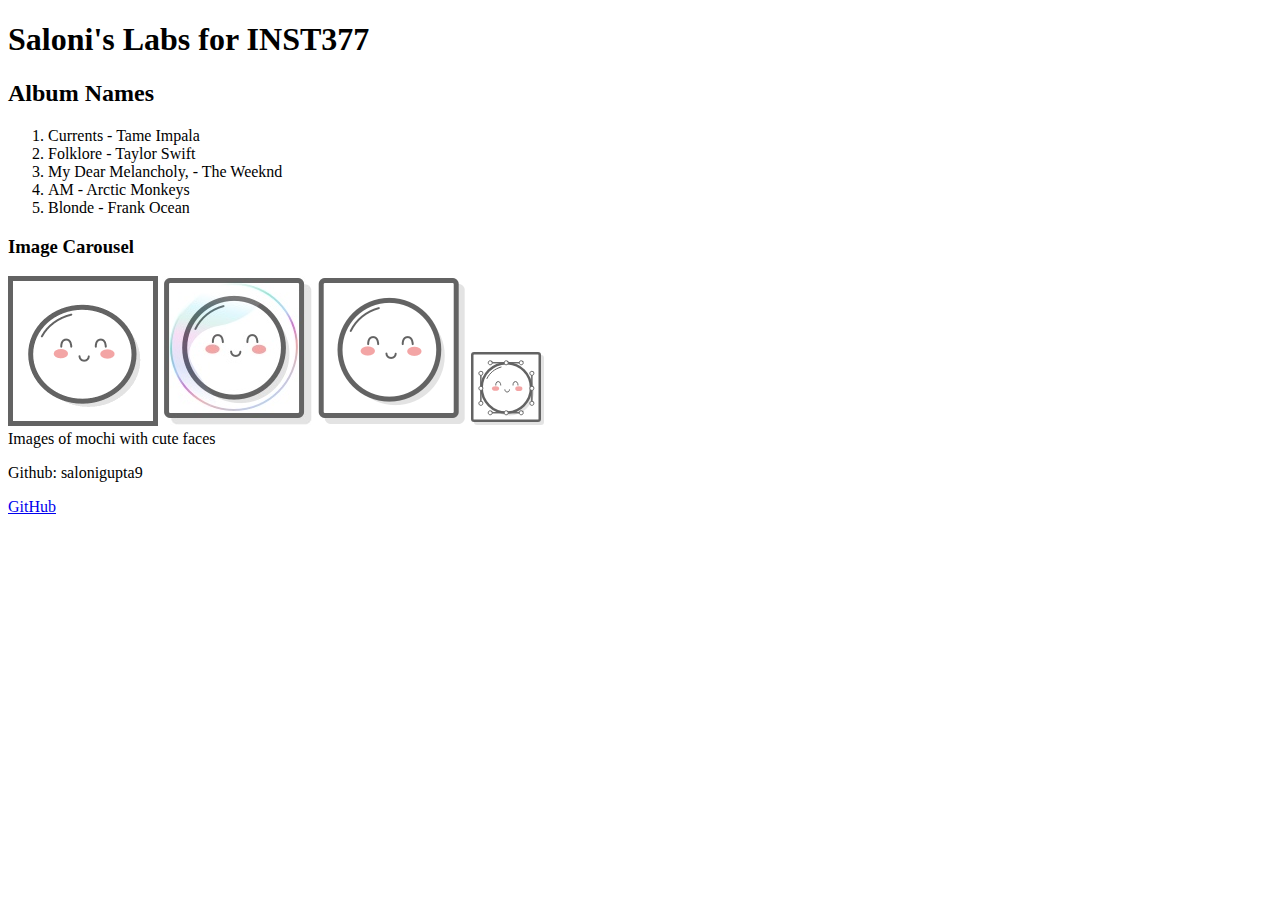
<file: client/lab_1/index.html>
<!DOCTYPE html>
<html lang ="en">
<head>
    <meta charset="UTF-8">
    <meta http-equiv=""X-UA-Compatible content="IE=edge">
    <meta name="viewport" content="width-device-width", initial-scale="1, 0">
    <title >Prof A's Labs</title>


</head>
<body>
  <div> 
    <h1> Saloni's Labs for INST377 </h1>
    <div> 
      <div>
      <h2> Album Names </h2>
      <ol> 
          <li> Currents - Tame Impala </li>
        <li> Folklore - Taylor Swift </li>
        <li> My Dear Melancholy, - The Weeknd </li>
        <li> AM - Arctic Monkeys </li>
        <li> Blonde - Frank Ocean </li>
      </ol>
    </div>
    <h3> Image Carousel </h3>
    <div>
      <img src="images/mochi.gif" alt="Bouncing mochi with a face" />
      <img src="images/mochi.jpg" alt="Mochi in a bubble" />
      <img src ="images/mochi.png" alt="A mochi ball" />
      <img src="images/mochi.svg" alt ="A mochi with arrows" />
    </div>
    <div> Images of mochi with cute faces </div>
  </div>
  <div>
  <p> Github: salonigupta9 </p>
  <a href=" https://salonigupta9.github.io/INST377-Lab-Work/"> GitHub </a>
  </div>

  </div>
</file>
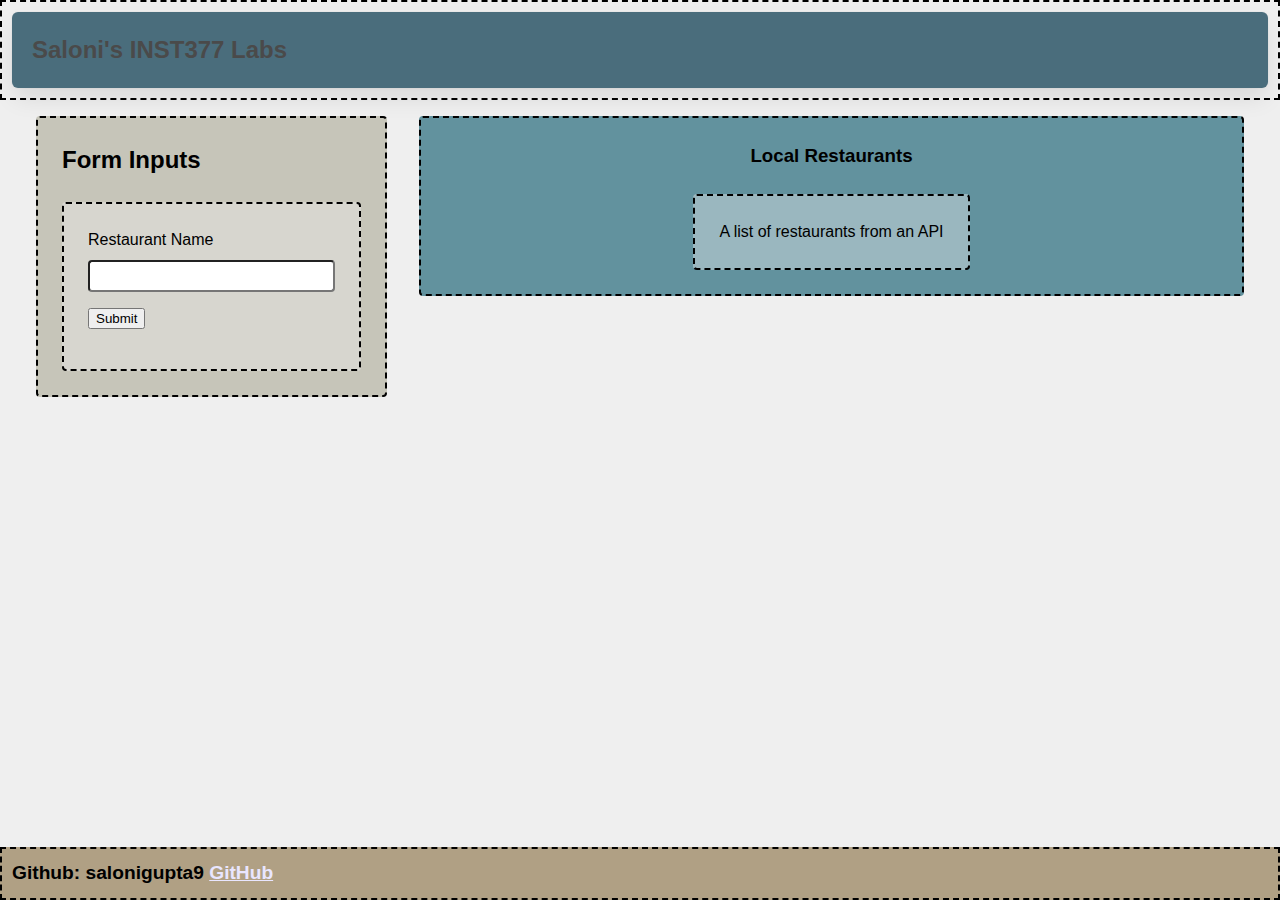
<file: client/lab_4/index.html>
<!-- Bring in your successful HTML/CSS from the Flexbox lab -->
<!-- Try typing 'doc' at the top of this file and pressing "tab" -->
<!-- if your development environment is set up correctly -->
<!-- the Emmett plugin will set this file up for you -->

<!-- Requirements -->
<!-- Your page will need a form in it with an 'action' to /api and a single text field with an id/name of "resto" -->
<!-- If you open /routes/apiRoutes and go to line 38 you will find the server side answer to your request! -->

<!-- This week doesn't have a script.js file in it, because you're focusing on HTML and CSS -->
<html lang="en">
  <head>
    <meta charset="UTF-8" />
    <meta http-equiv="X-UA-Compatible" content="IE=edge" />
    <meta name="viewport" content="width=device-width, initial-scale=1.0" />
    <title>Saloni's Labs for INST377</title>
    <link rel="stylesheet" href="style.css" /> 
    <style>
        .header,
        .footer {
          border: 2px dashed;
          padding: 10px;
        }
      </style>
  </head>
  
  <body>
    <div class="wrapper">
      <header class="header">
        </style>
        <h1>Saloni's INST377 Labs</h1>
      </header>
      <div class="container">
        <div class="left_section box">
          <h2>Form Inputs</h2>
          <div class="box"> Restaurant Name
          <form action="/api">
            <label for="resto"></label>
            <input type="text" name="resto" id="resto" />
            <button type="submit">Submit</button>
          </form>
          </div>
        </div>
        <div class="right_section box">
          <h3>Local Restaurants</h3>
          <div class="box"> 
          <div class="restaurant_list">A list of restaurants from an API</div>
          </div>
        </div>
      </div>
      <footer class="footer">
        Github: salonigupta9 <a href="https://github.com/salonigupta9"> GitHub </a>
    </footer>
    </div>
  </body>
      
</html>
</file>
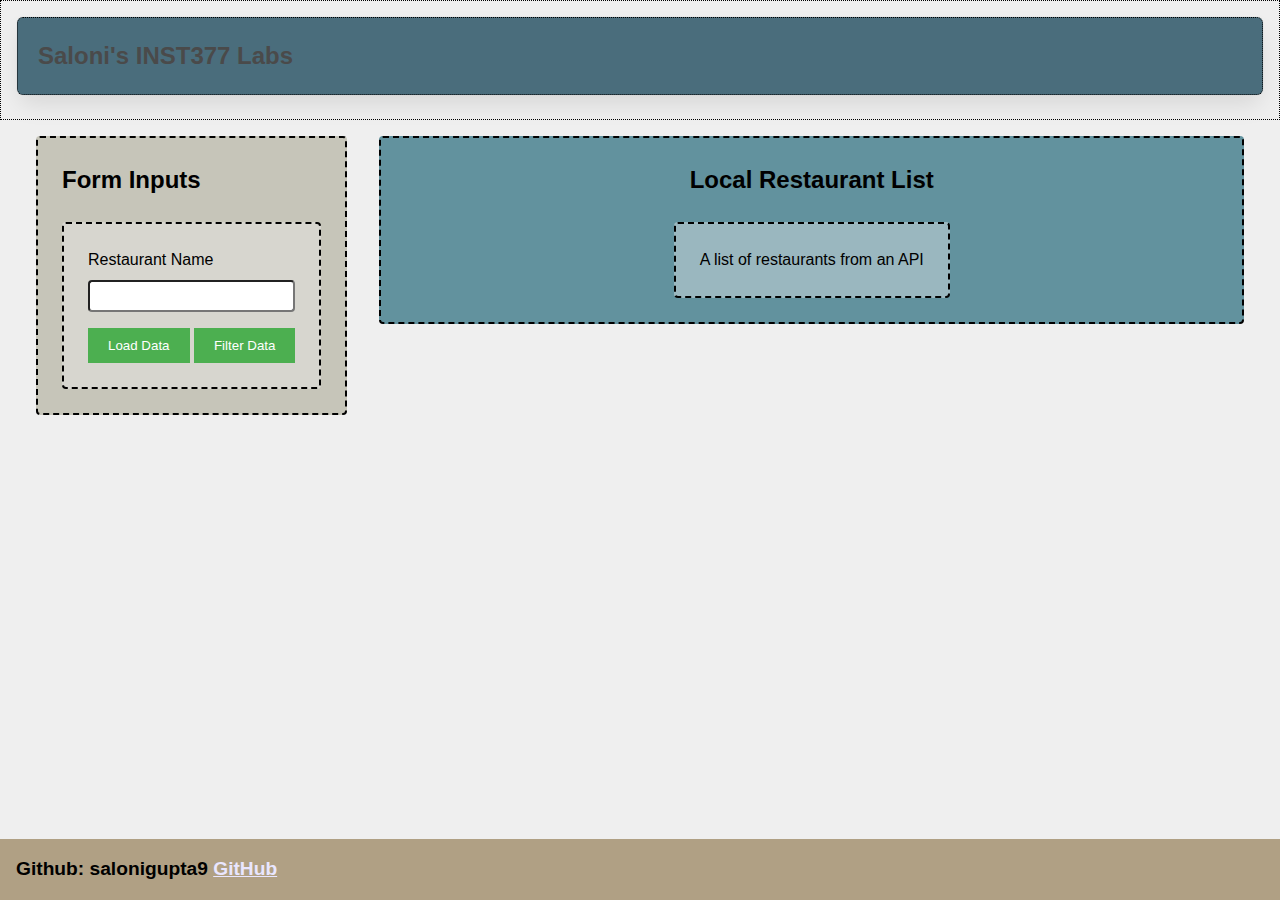
<file: client/lab_5/index.html>
<!-- Bring in your successful HTML/CSS from the Flexbox lab -->
<!-- Your page will need a form in it, but that form will not need an action
    You will need to add the attribute "name" to your input
    with a value of 'resto'

    You will need to hook your script.js to this file for the midterm to work
    you will need a "filter" button with a type of "button" and a
    "load data" button with a type of "submit" on it
-->
<html lang="en">
  <head>
    <meta charset="UTF-8" />
    <meta http-equiv="X-UA-Compatible" content="IE=edge" />
    <meta name="viewport" content="width=device-width, initial-scale=1.0" />
    <title>Saloni's Labs for INST377</title>
    <link rel="stylesheet" href="style.css" />
  </head>

  <body>
    <div class="wrapper">
      <header class="header"><h1>Saloni's INST377 Labs</h1></header>
      <div class="container"> 
        <div class="left_section box">
          <h2>Form Inputs</h2>
          <form
            action="https://data.princegeorgescountymd.gov/resource/umjn-t2iz.json"
            class="box main_form"
          >
            <div>
              <label for="resto">Restaurant Name</label>
              <input type="text" id="resto" name="resto" />
            </div>
            <button type="submit">Load Data</button>
            <button type="button" class="filter_button">Filter Data</button>
          </form>
        </div>
        <div class="right_section box">
          <h2>Local Restaurant List</h2>
          <div class="box" id="restaurant_list">
            A list of restaurants from an API
          </div>
        </div>
      </div>
      <footer class="footer">
        Github: salonigupta9
        <a href="https://github.com/salonigupta9"> GitHub </a>
      </footer>
    </div>
    <script src="./script.js"></script>
  </body>
</html>
</file>
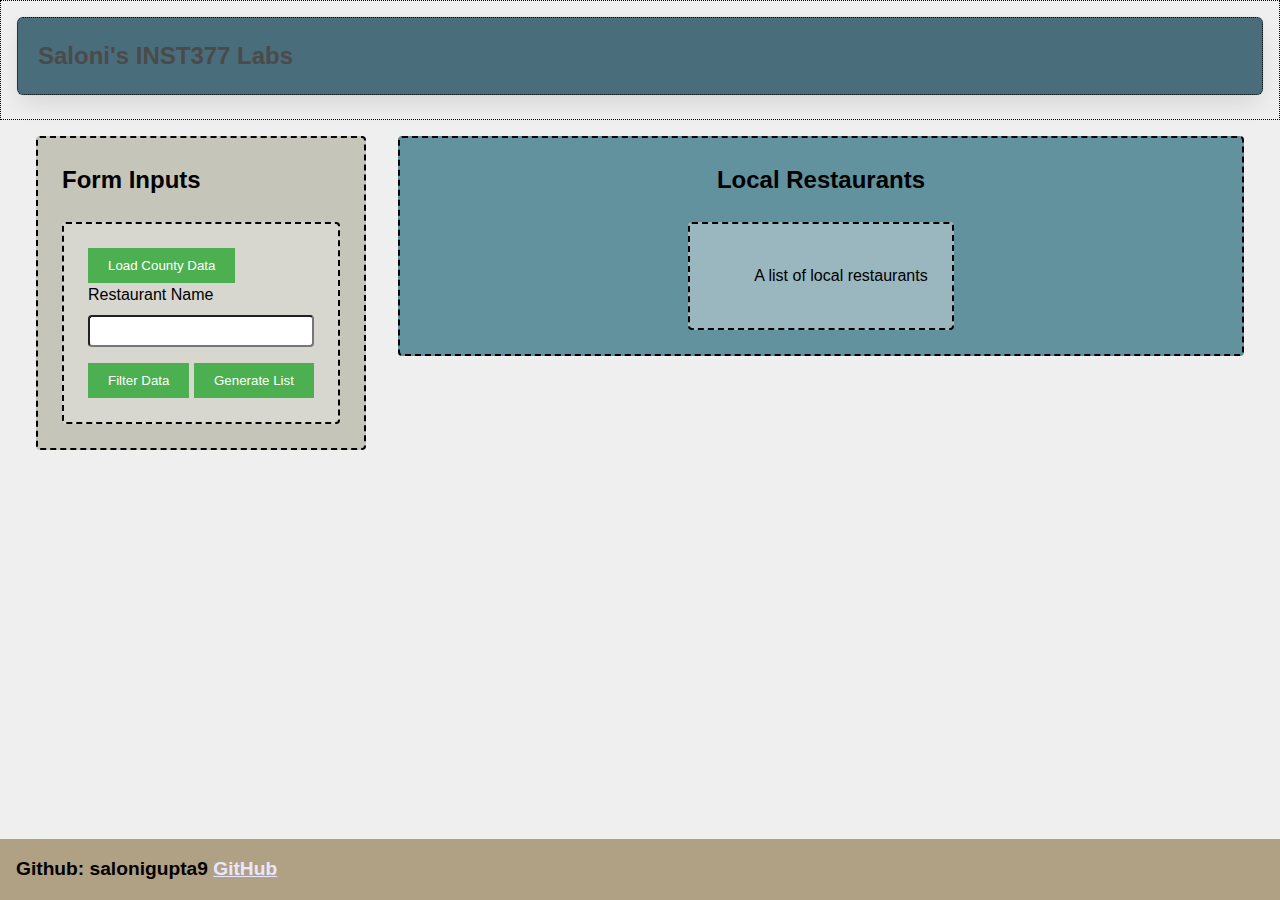
<file: client/lab_6/index.html>
<html lang="en">
<head>
    <meta charset="UTF-8">
    <meta http-equiv="X-UA-Compatible" content="IE=edge">
    <meta name="viewport" content="width=device-width, initial-scale=1.0">
    <title>Erika Loc's Labs</title>
    <link rel="stylesheet" href="style.css">
</head>
<body>
    <div class="wrapper">
        <header class="header">
            <h1>Saloni's INST377 Labs</h1>
        </header>
        <div class="container">
            <div class="left_section box">
                <h2>Form Inputs</h2>
                <form action= 'https://data.princegeorgescountymd.gov/resource/umjn-t2iz.json' class="box main_form">
                <button type="button" id="data_load">Load County Data</button>
                <div>
                    <label for="resto">Restaurant Name</label>
                    <input type="text" id="resto" name="resto"/>
                </div>
                    <button type="button" id="filter">Filter Data</button>
                    <button type="button" id="generate">Generate List</button>
                </form>
            </div>
            <div class="right_section box">
                <h2>Local Restaurants</h2>
                <div class="box">
                <ol id="restaurant_list">
                    A list of local restaurants
                </ol>
                <div class="lds-ellipsis" id='data_load_animation'><div></div><div></div><div></div><div></div></div>
                </div>
            </div>
        </div>
        <footer class="footer">
          Github: salonigupta9
          <a href="https://github.com/salonigupta9"> GitHub </a>
        </footer>
  </div>
  <script src="./script.js"></script>
</body>
</html>

<!--
    This is how to build the CSS-only load animation from loading.io    
    <div class="lds-ellipsis"><div></div><div></div><div></div><div></div></div>
    This is helpful for showing your client-side users when data is loading,
    since there's otherwise no sign your app is thinking about something!
    Try placing it at the same level in your element tree as your Submit button
-->
</file>
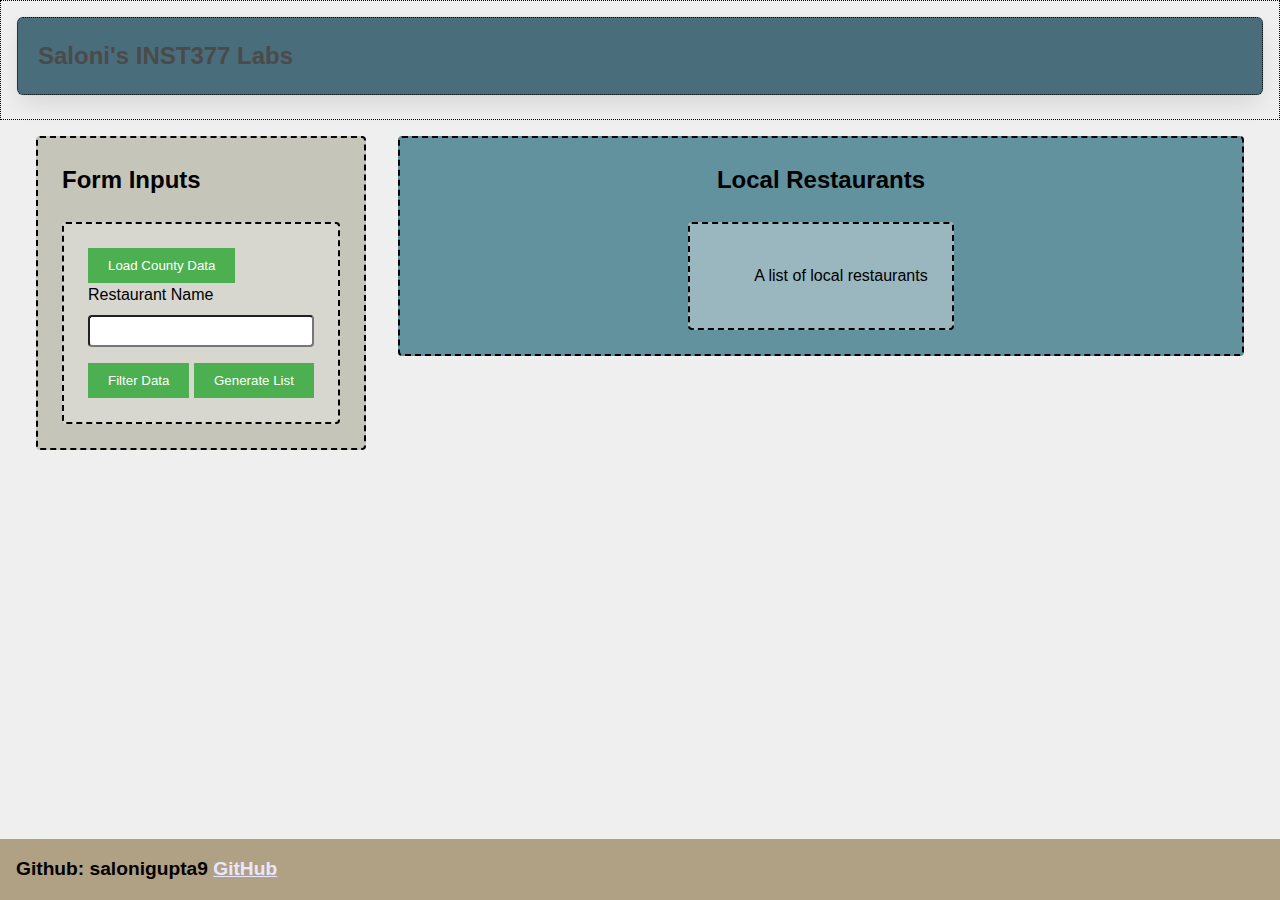
<file: client/lab_7/index.html>
<html lang="en">
<head>
    <meta charset="UTF-8">
    <meta http-equiv="X-UA-Compatible" content="IE=edge">
    <meta name="viewport" content="width=device-width, initial-scale=1.0">
    <title>Saloni's Labs</title>
    <link rel="stylesheet" href="style.css">
</head>
<body>
    <div class="wrapper">
        <header class="header">
            <h1>Saloni's INST377 Labs</h1>
        </header>
        <div class="container">
            <div class="left_section box">
                <h2>Form Inputs</h2>
                <form action= 'https://data.princegeorgescountymd.gov/resource/umjn-t2iz.json' class="box main_form">
                <button type="button" id="data_load">Load County Data</button>
                <div>
                    <label for="resto">Restaurant Name</label>
                    <input type="text" id="resto" name="resto"/>
                </div>
                    <button type="button" id="filter">Filter Data</button>
                    <button type="button" id="generate">Generate List</button>
                </form>
            </div>
            <div class="right_section box">
                <h2>Local Restaurants</h2>
                <div class="box">
                <ol id="restaurant_list">
                    A list of local restaurants
                </ol>
                <div class="lds-ellipsis" id='data_load_animation'><div></div><div></div><div></div><div></div></div>
                </div>
            </div>
        </div>
        <footer class="footer">
            Github: salonigupta9
            <a href="https://github.com/salonigupta9"> GitHub </a>
        </footer>
  </div>
  <script src="./script.js"></script>
</body>
</html>

<!--
    This is how to build the CSS-only load animation from loading.io    
    <div class="lds-ellipsis"><div></div><div></div><div></div><div></div></div>

    This is helpful for showing your client-side users when data is loading,
    since there's otherwise no sign your app is thinking about something!

    Try placing it at the same level in your element tree as your Submit button
-->
</file>
<file: client/lab_4/style.css>
* {
  box-sizing: border-box;
}

/* 
  These rules apply to actual HTML elements with no labelling!
  So: they style the tags directly
*/

html {
  background-color: #fff;
  font-size: 16px;
  min-width: 300px;
  overflow-x: hidden;
  overflow-y: scroll;

  /* these are specific to different browsers */
  -moz-osx-font-smoothing: grayscale;
  -webkit-font-smoothing: antialiased;
  text-rendering: optimizeLegibility;
  -webkit-text-size-adjust: 100%;
  -moz-text-size-adjust: 100%;
  text-size-adjust: 100%;
}

body {
  margin: 0;
  padding: 0;

  font-family: ‘Segoe UI’, Candara, ‘Bitstream Vera Sans’, ‘DejaVu Sans’, ‘Bitsream Vera Sans’, ‘Trebuchet MS’, Verdana, ‘Verdana Ref’, sans-serif;
  font-weight: 400;
  line-height: 1.5;
  background-color: rgb(239, 239, 239);
}


a {
  display: inline-block;
  text-decoration: none;
}

h2, h3 {
  margin:0;
  padding:0;
  padding-bottom:1.5rem;
}

form {
  accent-color: hsla(120, 100%, 50%, 0.482);
}

/*
  - These styles use 'class names'
  - You can apply them by using the 'class' attribute on your HTML
  - like this: <div class="wrapper">
  - note that the period vanishes there!
*/


.wrapper {
  min-height: 100vh;
  display: flex;
  flex-direction: column;
  margin: 0;
  flex: 1;
}

.container {
  margin: 0 20px;
  display: flex;
  justify-content: space-evenly;
  align-items: start;
  flex:1;
}

.header {
  padding-top: 1rem;
  padding-left: 1rem;
  padding-right: 1rem;
  padding-bottom: 1.5rem;
}


/*
  This rule implies that the H1 tag lives within another HTML tag
  It "inherits" some rules from the above
  Those rules won't apply to an h1 that's outside a block with the class of 'header'
*/

.header h1 {
  display: block;
  /* this will push other blocks out of the way */

  /* colors */
  background-color: #4A6D7C;
  color: #4a4a4a;

  /* shapes */
  border-radius: 6px;
  font-size: 1.5rem;
  padding: 1.25rem;
  margin:0; /* removing the margin on h1 tags means the header pins to the top if we move */


  /* box-shadows are fancy */
  box-shadow: 0 0.5em 1em -0.125em rgb(10 10 10 / 10%), 0 0 0 1px rgb(10 10 10 / 2%);
}


/*
  Rules can be combined on a block to apply the 'cascade' in order
  So you can use two classnames in a single class attribute
  like: <div class="box section">

  Rules may combine in unexpected ways - remember that the LAST thing written in this file will have "priority"
  And will be what displays in your client
*/

.box {
  background-color: #efefef66;
  border: 2px dashed;
  border-radius: 4px;

  width: fit-content;
  height:fit-content;
  padding: 1.5rem;
  margin: 0 auto;
}

.left_section {
  background-color: #C6C5B9;
  flex: 0 1 auto;
  margin: 1rem;
  padding: 1.5rem;
}

.right_section {
  background-color: #62929E;
  flex: 1 2 auto;
  margin: 1rem;
  align-items: center;
  display: flex;
  flex-flow: column;
}

/*
  This block is actually dependent on the "container" block having a flex set on it
  and the "wrapper" block displaying as a flex column with a "vertical height" (vh) of 100.
  That serves to cram the footer to the bottom of the page.
*/

.footer {
  flex-shrink: 0;
  padding: 1rem;
  background-color: #B0A084;
  font-size: 1.2rem;
  font-weight: 600;
}

.footer a {
  color: #E9E6FF;
  text-decoration: underline;
}

/*
  This is an example of a 'pseudoclass'
  In this instance, it says what to do if a mouse hovers over a link
  This is pretty desktop-specific, since there's no hover function on touchscreens
*/
.footer a:hover {
  /* Hue, saturation, luminosity, alpha */
  background-color: #475657;
  /* red, green, blue, alpha */
  color: rgb(246, 169, 93);
  text-decoration: none;
}

.subtitle {
  color: rgba(0, 0, 0, 0.8);
  margin: 0px;
  margin-bottom: 5px;
}


/* Deploy this with images as direct "children" and the images should pop into shape */
.grid {
  display: flex;
  justify-content: space-evenly;
  flex-flow: wrap;
  width: 350px;
  height: 350px;
  margin: 0 auto;
}

.grid img {
  width: 150px;
  height: 150px;
}


/* Carousel */
div.carousel {
  max-width: 300px;
  overflow: hidden;
  text-align: center;
  display: flex;
  flex-direction: row;
  align-items: center;
  justify-content: space-between;
  margin: 0 auto;
  margin-bottom: 1rem;
}

.carousel .slides {
  display: flex;
  overflow-x: auto;
  scroll-snap-type: x mandatory;
  scroll-behavior: smooth;
  -webkit-overflow-scrolling: touch;
}

/* .carousel_item, */
.hidden {
  display: none;
}

.visible {
  display: block;
}

.carousel_item img {
  /* 
    Setting width, rather than max-width or min-width,
    means annoying pop-ins won't happen
    but it also means you need to format your images to be compatible
    or they will stretch weird

    - try a tall one and see what happens
    - change the height on a fixed image size and see what happens
    - now make sure that images are _always_ square
    - ... there's a reason crop tools are popular in image editors
   */
  width: 150px; 
}

.prev,
.next {
  border: none;
  margin: 2px;
  text-align: center;
  border-radius: 5px;
  font-weight: bold;
  height: 45px;
  padding: 10px;
  line-height: 0; /* This centers a button's text! */
  border: 2px solid rgb(99,99,99); /* shorthand for how to do a border */
}

.prev:focus,
.next:focus {
  margin: 0;
  /* Pick a good border colour and check out how it works with your buttons */
}

.prev:hover,
.next:hover {
  /* Pick a good background colour for your hover pseudoclass */
}

/*
Form Styles
*/

form input {
    /* This is a hack to make sure our boxes line up with one another nicely */
    width: 100%;
    width: -moz-available;          /* WebKit-based browsers will ignore this. */
    width: -webkit-fill-available;  /* Mozilla-based browsers will ignore this. */
    width: fill-available;

    /* here we are setting white space correctly */
    margin-bottom: 1rem;
    height: 2rem;
    border-radius: 4px;
  }

  form label {
    width: 100%;
    width: -moz-available;          /* WebKit-based browsers will ignore this. */
    width: -webkit-fill-available;  /* Mozilla-based browsers will ignore this. */
    width: fill-available;
    align-items: flex-start;

    display: block; /* this turns the label text into a box we can set margins on */
    margin-bottom: 0.5rem;
  }

/* How To Write A Media Query For Small Screens */

@media only screen and (max-width: 736px){
    /* Rules in here will only apply when a screen is the correct size */
    /* check it out by using your developer tools to shrink your screen-size */
    .container {
      background-color: #73683B;
      justify-content: center;
      align-items: center;
      flex-direction: column;

    }
}
</file>
<file: client/lab_5/style.css>
/* CSS instructions for Lab 5 */
/* Bring in your successful CSS from week 4 */
/*
    Add a flexbox class that will keep two buttons nicely styled next to one another
    under your HTML form and input field
 */
 * {
    box-sizing: border-box;
  }
  .form-wrapper {
    display: flex;
    flex-direction: column;
    align-items: center;
  }
  
  .button-wrapper {
    display: flex;
    justify-content: space-between;
    width: 100%;
    max-width: 300px;
  }
  
  button {
    padding: 10px 20px;
    border: none;
    background-color: #4CAF50;
    color: white;
    cursor: pointer;
  }
  
  button:hover {
    background-color: #3e8e41;
  }
  
  /* 
    These rules apply to actual HTML elements with no labelling!
    So: they style the tags directly
  */
  
  html {
    background-color: #fff;
    font-size: 16px;
    min-width: 300px;
    overflow-x: hidden;
    overflow-y: scroll;
  
    /* these are specific to different browsers */
    -moz-osx-font-smoothing: grayscale;
    -webkit-font-smoothing: antialiased;
    text-rendering: optimizeLegibility;
    -webkit-text-size-adjust: 100%;
    -moz-text-size-adjust: 100%;
    text-size-adjust: 100%;
  }
  
  body {
    margin: 0;
    padding: 0;
  
    font-family: ‘Segoe UI’, Candara, ‘Bitstream Vera Sans’, ‘DejaVu Sans’, ‘Bitsream Vera Sans’, ‘Trebuchet MS’, Verdana, ‘Verdana Ref’, sans-serif;
    font-weight: 400;
    line-height: 1.5;
    background-color: rgb(239, 239, 239);
  }
  
  
  a {
    display: inline-block;
    text-decoration: none;
  }
  
  h2, h3 {
    margin:0;
    padding:0;
    padding-bottom:1.5rem;
  }
  
  form {
    accent-color: hsla(120, 100%, 50%, 0.482);
  }
  
  /*
    - These styles use 'class names'
    - You can apply them by using the 'class' attribute on your HTML
    - like this: <div class="wrapper">
    - note that the period vanishes there!
  */
  
  
  .wrapper {
    min-height: 100vh;
    display: flex;
    flex-direction: column;
    margin: 0;
    flex: 1;
  }
  
  .container {
    margin: 0 20px;
    display: flex;
    justify-content: space-evenly;
    align-items: start;
    flex:1;
  }
  
  .header {
    padding-top: 1rem;
    padding-left: 1rem;
    padding-right: 1rem;
    padding-bottom: 1.5rem;
    border: 1px dotted black;
  }
  
  
  /*
    This rule implies that the H1 tag lives within another HTML tag
    It "inherits" some rules from the above
    Those rules won't apply to an h1 that's outside a block with the class of 'header'
  */
  
  .header h1 {
    display: block;
    /* this will push other blocks out of the way */
  
    /* colors */
    background-color: #4A6D7C;
    color: #4a4a4a;

  
    /* shapes */
    border-radius: 6px;
    font-size: 1.5rem;
    padding: 1.25rem;
    margin:0; /* removing the margin on h1 tags means the header pins to the top if we move */
  
  
    /* box-shadows are fancy */
    box-shadow: 0 0.5em 1em -0.125em rgb(10 10 10 / 10%), 0 0 0 1px rgb(10 10 10 / 2%);
    border: 1px dotted black; }
  
  
  /*
    Rules can be combined on a block to apply the 'cascade' in order
    So you can use two classnames in a single class attribute
    like: <div class="box section">
  
    Rules may combine in unexpected ways - remember that the LAST thing written in this file will have "priority"
    And will be what displays in your client
  */
  
  .box {
    background-color: #efefef66;
    border: 2px dashed;
    border-radius: 4px;
  
    width: fit-content;
    height:fit-content;
    padding: 1.5rem;
    margin: 0 auto;
  }
  
  .left_section {
    background-color: #C6C5B9;
    flex: 0 1 auto;
    margin: 1rem;
    padding: 1.5rem;
  }
  
  .right_section {
    background-color: #62929E;
    flex: 1 2 auto;
    margin: 1rem;
    align-items: center;
    display: flex;
    flex-flow: column;
  }
  
  /*
    This block is actually dependent on the "container" block having a flex set on it
    and the "wrapper" block displaying as a flex column with a "vertical height" (vh) of 100.
    That serves to cram the footer to the bottom of the page.
  */
  
  .footer {
    flex-shrink: 0;
    padding: 1rem;
    background-color: #B0A084;
    font-size: 1.2rem;
    font-weight: 600;
  }
  
  .footer a {
    color: #E9E6FF;
    text-decoration: underline;
  }
  
  /*
    This is an example of a 'pseudoclass'
    In this instance, it says what to do if a mouse hovers over a link
    This is pretty desktop-specific, since there's no hover function on touchscreens
  */
  .footer a:hover {
    /* Hue, saturation, luminosity, alpha */
    background-color: #475657;
    /* red, green, blue, alpha */
    color: rgb(246, 169, 93);
    text-decoration: none;
  }
  
  .subtitle {
    color: rgba(0, 0, 0, 0.8);
    margin: 0px;
    margin-bottom: 5px;
  }
  
  
  /* Deploy this with images as direct "children" and the images should pop into shape */
  .grid {
    display: flex;
    justify-content: space-evenly;
    flex-flow: wrap;
    width: 350px;
    height: 350px;
    margin: 0 auto;
  }
  
  .grid img {
    width: 150px;
    height: 150px;
  }
  
  
  /* Carousel */
  div.carousel {
    max-width: 300px;
    overflow: hidden;
    text-align: center;
    display: flex;
    flex-direction: row;
    align-items: center;
    justify-content: space-between;
    margin: 0 auto;
    margin-bottom: 1rem;
  }
  
  .carousel .slides {
    display: flex;
    overflow-x: auto;
    scroll-snap-type: x mandatory;
    scroll-behavior: smooth;
    -webkit-overflow-scrolling: touch;
  }
  
  /* .carousel_item, */
  .hidden {
    display: none;
  }
  
  .visible {
    display: block;
  }
  
  .carousel_item img {
    /* 
      Setting width, rather than max-width or min-width,
      means annoying pop-ins won't happen
      but it also means you need to format your images to be compatible
      or they will stretch weird
  
      - try a tall one and see what happens
      - change the height on a fixed image size and see what happens
      - now make sure that images are _always_ square
      - ... there's a reason crop tools are popular in image editors
     */
    width: 150px; 
  }
  
  .prev,
  .next {
    border: none;
    margin: 2px;
    text-align: center;
    border-radius: 5px;
    font-weight: bold;
    height: 45px;
    padding: 10px;
    line-height: 0; /* This centers a button's text! */
    border: 2px solid rgb(99,99,99); /* shorthand for how to do a border */
  }
  
  .prev:focus,
  .next:focus {
    margin: 0;
    /* Pick a good border colour and check out how it works with your buttons */
  }
  
  .prev:hover,
  .next:hover {
    /* Pick a good background colour for your hover pseudoclass */
  }
  
  /*
  Form Styles
  */
  
  form input {
      /* This is a hack to make sure our boxes line up with one another nicely */
      width: 100%;
      width: -moz-available;          /* WebKit-based browsers will ignore this. */
      width: -webkit-fill-available;  /* Mozilla-based browsers will ignore this. */
      width: fill-available;
  
      /* here we are setting white space correctly */
      margin-bottom: 1rem;
      height: 2rem;
      border-radius: 4px;
    }
  
    form label {
      width: 100%;
      width: -moz-available;          /* WebKit-based browsers will ignore this. */
      width: -webkit-fill-available;  /* Mozilla-based browsers will ignore this. */
      width: fill-available;
      align-items: flex-start;
  
      display: block; /* this turns the label text into a box we can set margins on */
      margin-bottom: 0.5rem;
    }
  
  /* How To Write A Media Query For Small Screens */
  
  @media only screen and (max-width: 736px){
      /* Rules in here will only apply when a screen is the correct size */
      /* check it out by using your developer tools to shrink your screen-size */
      .container {
        background-color: #73683B;
        justify-content: center;
        align-items: center;
        flex-direction: column;
  
      }
  }
</file>
<file: client/lab_6/style.css>
/* 
    New code bonus: pure CSS data loading icon
    This comes from loading.io/css - it's nice to show that something is happening!
*/
/* CSS instructions for Lab 5 */
/* Bring in your successful CSS from week 4 */
/*
    Add a flexbox class that will keep two buttons nicely styled next to one another
    under your HTML form and input field
 */
 * {
  box-sizing: border-box;
}
.form-wrapper {
  display: flex;
  flex-direction: column;
  align-items: center;
}

.button-wrapper {
  display: flex;
  justify-content: space-between;
  width: 100%;
  max-width: 300px;
}

button {
  padding: 10px 20px;
  border: none;
  background-color: #4CAF50;
  color: white;
  cursor: pointer;
}

button:hover {
  background-color: #3e8e41;
}

/* 
  These rules apply to actual HTML elements with no labelling!
  So: they style the tags directly
*/

html {
  background-color: #fff;
  font-size: 16px;
  min-width: 300px;
  overflow-x: hidden;
  overflow-y: scroll;

  /* these are specific to different browsers */
  -moz-osx-font-smoothing: grayscale;
  -webkit-font-smoothing: antialiased;
  text-rendering: optimizeLegibility;
  -webkit-text-size-adjust: 100%;
  -moz-text-size-adjust: 100%;
  text-size-adjust: 100%;
}

body {
  margin: 0;
  padding: 0;

  font-family: ‘Segoe UI’, Candara, ‘Bitstream Vera Sans’, ‘DejaVu Sans’, ‘Bitsream Vera Sans’, ‘Trebuchet MS’, Verdana, ‘Verdana Ref’, sans-serif;
  font-weight: 400;
  line-height: 1.5;
  background-color: rgb(239, 239, 239);
}


a {
  display: inline-block;
  text-decoration: none;
}

h2, h3 {
  margin:0;
  padding:0;
  padding-bottom:1.5rem;
}

form {
  accent-color: hsla(120, 100%, 50%, 0.482);
}

/*
  - These styles use 'class names'
  - You can apply them by using the 'class' attribute on your HTML
  - like this: <div class="wrapper">
  - note that the period vanishes there!
*/


.wrapper {
  min-height: 100vh;
  display: flex;
  flex-direction: column;
  margin: 0;
  flex: 1;
}

.container {
  margin: 0 20px;
  display: flex;
  justify-content: space-evenly;
  align-items: start;
  flex:1;
}

.header {
  padding-top: 1rem;
  padding-left: 1rem;
  padding-right: 1rem;
  padding-bottom: 1.5rem;
  border: 1px dotted black;
}


/*
  This rule implies that the H1 tag lives within another HTML tag
  It "inherits" some rules from the above
  Those rules won't apply to an h1 that's outside a block with the class of 'header'
*/

.header h1 {
  display: block;
  /* this will push other blocks out of the way */

  /* colors */
  background-color: #4A6D7C;
  color: #4a4a4a;


  /* shapes */
  border-radius: 6px;
  font-size: 1.5rem;
  padding: 1.25rem;
  margin:0; /* removing the margin on h1 tags means the header pins to the top if we move */


  /* box-shadows are fancy */
  box-shadow: 0 0.5em 1em -0.125em rgb(10 10 10 / 10%), 0 0 0 1px rgb(10 10 10 / 2%);
  border: 1px dotted black; }


/*
  Rules can be combined on a block to apply the 'cascade' in order
  So you can use two classnames in a single class attribute
  like: <div class="box section">

  Rules may combine in unexpected ways - remember that the LAST thing written in this file will have "priority"
  And will be what displays in your client
*/

.box {
  background-color: #efefef66;
  border: 2px dashed;
  border-radius: 4px;

  width: fit-content;
  height:fit-content;
  padding: 1.5rem;
  margin: 0 auto;
}

.left_section {
  background-color: #C6C5B9;
  flex: 0 1 auto;
  margin: 1rem;
  padding: 1.5rem;
}

.right_section {
  background-color: #62929E;
  flex: 1 2 auto;
  margin: 1rem;
  align-items: center;
  display: flex;
  flex-flow: column;
}

/*
  This block is actually dependent on the "container" block having a flex set on it
  and the "wrapper" block displaying as a flex column with a "vertical height" (vh) of 100.
  That serves to cram the footer to the bottom of the page.
*/

.footer {
  flex-shrink: 0;
  padding: 1rem;
  background-color: #B0A084;
  font-size: 1.2rem;
  font-weight: 600;
}

.footer a {
  color: #E9E6FF;
  text-decoration: underline;
}

/*
  This is an example of a 'pseudoclass'
  In this instance, it says what to do if a mouse hovers over a link
  This is pretty desktop-specific, since there's no hover function on touchscreens
*/
.footer a:hover {
  /* Hue, saturation, luminosity, alpha */
  background-color: #475657;
  /* red, green, blue, alpha */
  color: rgb(246, 169, 93);
  text-decoration: none;
}

.subtitle {
  color: rgba(0, 0, 0, 0.8);
  margin: 0px;
  margin-bottom: 5px;
}


/* Deploy this with images as direct "children" and the images should pop into shape */
.grid {
  display: flex;
  justify-content: space-evenly;
  flex-flow: wrap;
  width: 350px;
  height: 350px;
  margin: 0 auto;
}

.grid img {
  width: 150px;
  height: 150px;
}


/* Carousel */
div.carousel {
  max-width: 300px;
  overflow: hidden;
  text-align: center;
  display: flex;
  flex-direction: row;
  align-items: center;
  justify-content: space-between;
  margin: 0 auto;
  margin-bottom: 1rem;
}

.carousel .slides {
  display: flex;
  overflow-x: auto;
  scroll-snap-type: x mandatory;
  scroll-behavior: smooth;
  -webkit-overflow-scrolling: touch;
}

/* .carousel_item, */
.hidden {
  display: none;
}

.visible {
  display: block;
}

.carousel_item img {
  /* 
    Setting width, rather than max-width or min-width,
    means annoying pop-ins won't happen
    but it also means you need to format your images to be compatible
    or they will stretch weird

    - try a tall one and see what happens
    - change the height on a fixed image size and see what happens
    - now make sure that images are _always_ square
    - ... there's a reason crop tools are popular in image editors
   */
  width: 150px; 
}

.prev,
.next {
  border: none;
  margin: 2px;
  text-align: center;
  border-radius: 5px;
  font-weight: bold;
  height: 45px;
  padding: 10px;
  line-height: 0; /* This centers a button's text! */
  border: 2px solid rgb(99,99,99); /* shorthand for how to do a border */
}

.prev:focus,
.next:focus {
  margin: 0;
  /* Pick a good border colour and check out how it works with your buttons */
}

.prev:hover,
.next:hover {
  /* Pick a good background colour for your hover pseudoclass */
}

/*
Form Styles
*/

form input {
    /* This is a hack to make sure our boxes line up with one another nicely */
    width: 100%;
    width: -moz-available;          /* WebKit-based browsers will ignore this. */
    width: -webkit-fill-available;  /* Mozilla-based browsers will ignore this. */
    width: fill-available;

    /* here we are setting white space correctly */
    margin-bottom: 1rem;
    height: 2rem;
    border-radius: 4px;
  }

  form label {
    width: 100%;
    width: -moz-available;          /* WebKit-based browsers will ignore this. */
    width: -webkit-fill-available;  /* Mozilla-based browsers will ignore this. */
    width: fill-available;
    align-items: flex-start;

    display: block; /* this turns the label text into a box we can set margins on */
    margin-bottom: 0.5rem;
  }

/* How To Write A Media Query For Small Screens */

@media only screen and (max-width: 736px){
    /* Rules in here will only apply when a screen is the correct size */
    /* check it out by using your developer tools to shrink your screen-size */
    .container {
      background-color: #73683B;
      justify-content: center;
      align-items: center;
      flex-direction: column;

    }
}

.lds-ellipsis {
    display: inline-block;
    position: relative;
    width: 80px;
    height: 80px;
  }
  .lds-ellipsis div {
    position: absolute;
    top: 33px;
    width: 13px;
    height: 13px;
    border-radius: 50%;
    background: #fff;
    animation-timing-function: cubic-bezier(0, 1, 1, 0);
  }
  .lds-ellipsis div:nth-child(1) {
    left: 8px;
    animation: lds-ellipsis1 0.6s infinite;
  }
  .lds-ellipsis div:nth-child(2) {
    left: 8px;
    animation: lds-ellipsis2 0.6s infinite;
  }
  .lds-ellipsis div:nth-child(3) {
    left: 32px;
    animation: lds-ellipsis2 0.6s infinite;
  }
  .lds-ellipsis div:nth-child(4) {
    left: 56px;
    animation: lds-ellipsis3 0.6s infinite;
  }
  @keyframes lds-ellipsis1 {
    0% {
      transform: scale(0);
    }
    100% {
      transform: scale(1);
    }
  }
  @keyframes lds-ellipsis3 {
    0% {
      transform: scale(1);
    }
    100% {
      transform: scale(0);
    }
  }
  @keyframes lds-ellipsis2 {
    0% {
      transform: translate(0, 0);
    }
    100% {
      transform: translate(24px, 0);
    }
  }
</file>
<file: client/lab_7/style.css>
/* 
    New code bonus: pure CSS data loading icon
    This comes from loading.io/css - it's nice to show that something is happening!
*/
/* CSS instructions for Lab 5 */
/* Bring in your successful CSS from week 4 */
/*
    Add a flexbox class that will keep two buttons nicely styled next to one another
    under your HTML form and input field
 */
 * {
    box-sizing: border-box;
  }
  .form-wrapper {
    display: flex;
    flex-direction: column;
    align-items: center;
  }
  
  .button-wrapper {
    display: flex;
    justify-content: space-between;
    width: 100%;
    max-width: 300px;
  }
  
  button {
    padding: 10px 20px;
    border: none;
    background-color: #4CAF50;
    color: white;
    cursor: pointer;
  }
  
  button:hover {
    background-color: #3e8e41;
  }
  
  /* 
    These rules apply to actual HTML elements with no labelling!
    So: they style the tags directly
  */
  
  html {
    background-color: #fff;
    font-size: 16px;
    min-width: 300px;
    overflow-x: hidden;
    overflow-y: scroll;
  
    /* these are specific to different browsers */
    -moz-osx-font-smoothing: grayscale;
    -webkit-font-smoothing: antialiased;
    text-rendering: optimizeLegibility;
    -webkit-text-size-adjust: 100%;
    -moz-text-size-adjust: 100%;
    text-size-adjust: 100%;
  }
  
  body {
    margin: 0;
    padding: 0;
  
    font-family: ‘Segoe UI’, Candara, ‘Bitstream Vera Sans’, ‘DejaVu Sans’, ‘Bitsream Vera Sans’, ‘Trebuchet MS’, Verdana, ‘Verdana Ref’, sans-serif;
    font-weight: 400;
    line-height: 1.5;
    background-color: rgb(239, 239, 239);
  }
  
  
  a {
    display: inline-block;
    text-decoration: none;
  }
  
  h2, h3 {
    margin:0;
    padding:0;
    padding-bottom:1.5rem;
  }
  
  form {
    accent-color: hsla(120, 100%, 50%, 0.482);
  }
  
  /*
    - These styles use 'class names'
    - You can apply them by using the 'class' attribute on your HTML
    - like this: <div class="wrapper">
    - note that the period vanishes there!
  */
  
  
  .wrapper {
    min-height: 100vh;
    display: flex;
    flex-direction: column;
    margin: 0;
    flex: 1;
  }
  
  .container {
    margin: 0 20px;
    display: flex;
    justify-content: space-evenly;
    align-items: start;
    flex:1;
  }
  
  .header {
    padding-top: 1rem;
    padding-left: 1rem;
    padding-right: 1rem;
    padding-bottom: 1.5rem;
    border: 1px dotted black;
  }
  
  
  /*
    This rule implies that the H1 tag lives within another HTML tag
    It "inherits" some rules from the above
    Those rules won't apply to an h1 that's outside a block with the class of 'header'
  */
  
  .header h1 {
    display: block;
    /* this will push other blocks out of the way */
  
    /* colors */
    background-color: #4A6D7C;
    color: #4a4a4a;
  
  
    /* shapes */
    border-radius: 6px;
    font-size: 1.5rem;
    padding: 1.25rem;
    margin:0; /* removing the margin on h1 tags means the header pins to the top if we move */
  
  
    /* box-shadows are fancy */
    box-shadow: 0 0.5em 1em -0.125em rgb(10 10 10 / 10%), 0 0 0 1px rgb(10 10 10 / 2%);
    border: 1px dotted black; }
  
  
  /*
    Rules can be combined on a block to apply the 'cascade' in order
    So you can use two classnames in a single class attribute
    like: <div class="box section">
  
    Rules may combine in unexpected ways - remember that the LAST thing written in this file will have "priority"
    And will be what displays in your client
  */
  
  .box {
    background-color: #efefef66;
    border: 2px dashed;
    border-radius: 4px;
  
    width: fit-content;
    height:fit-content;
    padding: 1.5rem;
    margin: 0 auto;
  }
  
  .left_section {
    background-color: #C6C5B9;
    flex: 0 1 auto;
    margin: 1rem;
    padding: 1.5rem;
  }
  
  .right_section {
    background-color: #62929E;
    flex: 1 2 auto;
    margin: 1rem;
    align-items: center;
    display: flex;
    flex-flow: column;
  }
  
  /*
    This block is actually dependent on the "container" block having a flex set on it
    and the "wrapper" block displaying as a flex column with a "vertical height" (vh) of 100.
    That serves to cram the footer to the bottom of the page.
  */
  
  .footer {
    flex-shrink: 0;
    padding: 1rem;
    background-color: #B0A084;
    font-size: 1.2rem;
    font-weight: 600;
  }
  
  .footer a {
    color: #E9E6FF;
    text-decoration: underline;
  }
  
  /*
    This is an example of a 'pseudoclass'
    In this instance, it says what to do if a mouse hovers over a link
    This is pretty desktop-specific, since there's no hover function on touchscreens
  */
  .footer a:hover {
    /* Hue, saturation, luminosity, alpha */
    background-color: #475657;
    /* red, green, blue, alpha */
    color: rgb(246, 169, 93);
    text-decoration: none;
  }
  
  .subtitle {
    color: rgba(0, 0, 0, 0.8);
    margin: 0px;
    margin-bottom: 5px;
  }
  
  
  /* Deploy this with images as direct "children" and the images should pop into shape */
  .grid {
    display: flex;
    justify-content: space-evenly;
    flex-flow: wrap;
    width: 350px;
    height: 350px;
    margin: 0 auto;
  }
  
  .grid img {
    width: 150px;
    height: 150px;
  }
  
  
  /* Carousel */
  div.carousel {
    max-width: 300px;
    overflow: hidden;
    text-align: center;
    display: flex;
    flex-direction: row;
    align-items: center;
    justify-content: space-between;
    margin: 0 auto;
    margin-bottom: 1rem;
  }
  
  .carousel .slides {
    display: flex;
    overflow-x: auto;
    scroll-snap-type: x mandatory;
    scroll-behavior: smooth;
    -webkit-overflow-scrolling: touch;
  }
  
  /* .carousel_item, */
  .hidden {
    display: none;
  }
  
  .visible {
    display: block;
  }
  
  .carousel_item img {
    /* 
      Setting width, rather than max-width or min-width,
      means annoying pop-ins won't happen
      but it also means you need to format your images to be compatible
      or they will stretch weird
  
      - try a tall one and see what happens
      - change the height on a fixed image size and see what happens
      - now make sure that images are _always_ square
      - ... there's a reason crop tools are popular in image editors
     */
    width: 150px; 
  }
  
  .prev,
  .next {
    border: none;
    margin: 2px;
    text-align: center;
    border-radius: 5px;
    font-weight: bold;
    height: 45px;
    padding: 10px;
    line-height: 0; /* This centers a button's text! */
    border: 2px solid rgb(99,99,99); /* shorthand for how to do a border */
  }
  
  .prev:focus,
  .next:focus {
    margin: 0;
    /* Pick a good border colour and check out how it works with your buttons */
  }
  
  .prev:hover,
  .next:hover {
    /* Pick a good background colour for your hover pseudoclass */
  }
  
  /*
  Form Styles
  */
  
  form input {
      /* This is a hack to make sure our boxes line up with one another nicely */
      width: 100%;
      width: -moz-available;          /* WebKit-based browsers will ignore this. */
      width: -webkit-fill-available;  /* Mozilla-based browsers will ignore this. */
      width: fill-available;
  
      /* here we are setting white space correctly */
      margin-bottom: 1rem;
      height: 2rem;
      border-radius: 4px;
    }
  
    form label {
      width: 100%;
      width: -moz-available;          /* WebKit-based browsers will ignore this. */
      width: -webkit-fill-available;  /* Mozilla-based browsers will ignore this. */
      width: fill-available;
      align-items: flex-start;
  
      display: block; /* this turns the label text into a box we can set margins on */
      margin-bottom: 0.5rem;
    }
  
  /* How To Write A Media Query For Small Screens */
  
  @media only screen and (max-width: 736px){
      /* Rules in here will only apply when a screen is the correct size */
      /* check it out by using your developer tools to shrink your screen-size */
      .container {
        background-color: #73683B;
        justify-content: center;
        align-items: center;
        flex-direction: column;
  
      }
  }
  
  .lds-ellipsis {
      display: inline-block;
      position: relative;
      width: 80px;
      height: 80px;
    }
    .lds-ellipsis div {
      position: absolute;
      top: 33px;
      width: 13px;
      height: 13px;
      border-radius: 50%;
      background: #fff;
      animation-timing-function: cubic-bezier(0, 1, 1, 0);
    }
    .lds-ellipsis div:nth-child(1) {
      left: 8px;
      animation: lds-ellipsis1 0.6s infinite;
    }
    .lds-ellipsis div:nth-child(2) {
      left: 8px;
      animation: lds-ellipsis2 0.6s infinite;
    }
    .lds-ellipsis div:nth-child(3) {
      left: 32px;
      animation: lds-ellipsis2 0.6s infinite;
    }
    .lds-ellipsis div:nth-child(4) {
      left: 56px;
      animation: lds-ellipsis3 0.6s infinite;
    }
    @keyframes lds-ellipsis1 {
      0% {
        transform: scale(0);
      }
      100% {
        transform: scale(1);
      }
    }
    @keyframes lds-ellipsis3 {
      0% {
        transform: scale(1);
      }
      100% {
        transform: scale(0);
      }
    }
    @keyframes lds-ellipsis2 {
      0% {
        transform: translate(0, 0);
      }
      100% {
        transform: translate(24px, 0);
      }
    }
</file>
